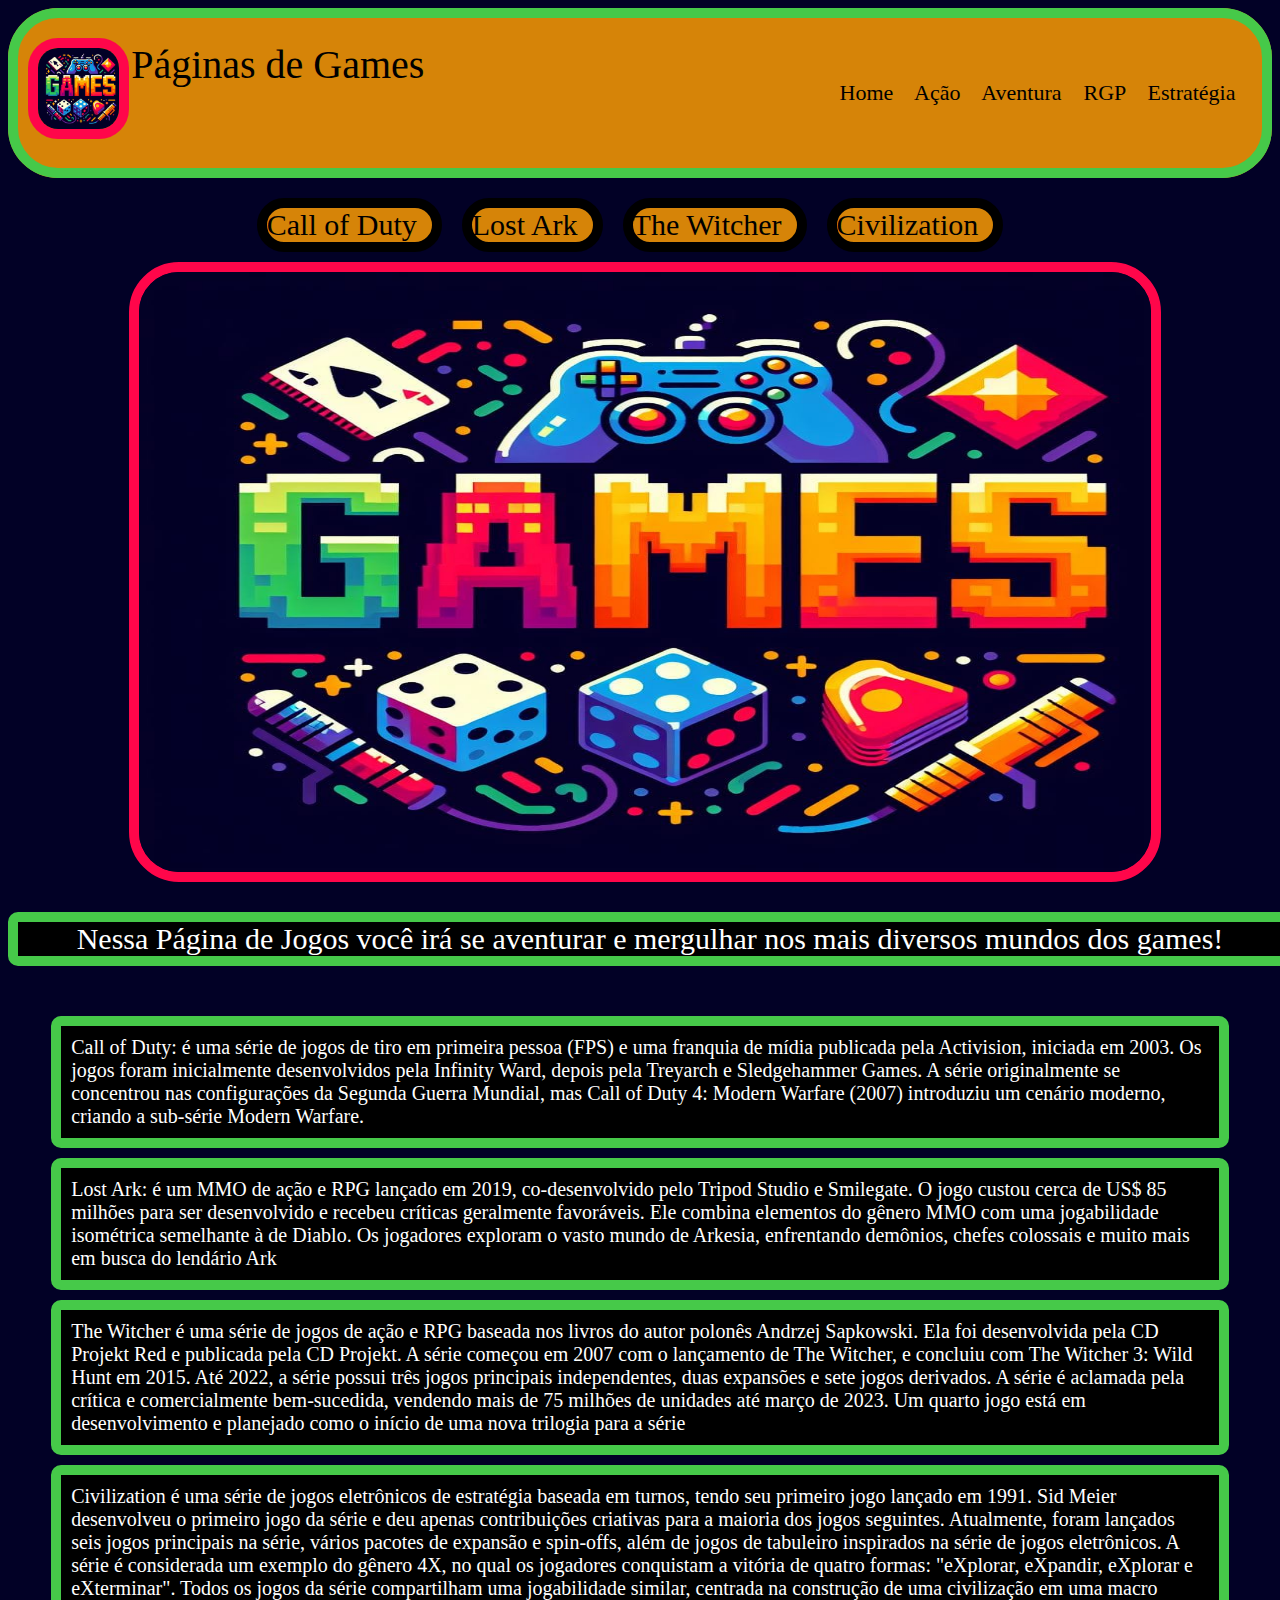
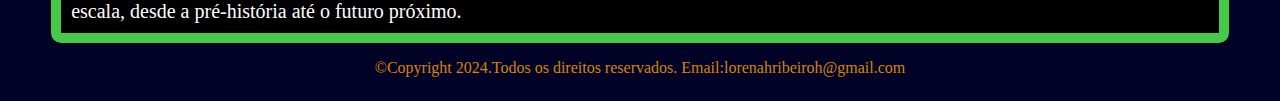
<file: index.html>
<!DOCTYPE html>
<html lang="en">
    <link rel="stylesheet" type="text/css" href="css/css.css">
<head>
    <meta charset="UTF-8">
    <title>Páginas de Games</title>
</head>
<body>
    <header>
    <section class="logoo">
        <div class="logo">
            <img src="fotos/logo.jpeg" alt="Página de Games">
            <p>Páginas de Games</p>
        </div>  
        <div class="logo1">
    <nav>
        <a href="#">Home &nbsp;&nbsp;</a>
        <a href="Call of Duty.html">Ação &nbsp;&nbsp;</a>
        <a href="Lost Ark.html">Aventura &nbsp;&nbsp;</a>
        <a href="The Witcher.html">RGP &nbsp;&nbsp;</a>
        <a href="Civilization.html">Estratégia &nbsp;&nbsp;</a>
    </nav>
        </div>
    </section>
    </header>
    <main>
        <section class="seções">
            <div class="seções1">
        <a href="Call of Duty.html">Call of Duty &nbsp;</a>
            </div>
            <div class="seções1">
        <a href="Lost Ark.html">Lost Ark &nbsp;</a>
            </div>
            <div class="seções1">
        <a href="The Witcher.html">The Witcher &nbsp;</a>
            </div>
            <div class="seções1">
        <a href="Civilization.html">Civilization &nbsp;</a>
            </div>
        </section>
        <div class="logodescrição">
            <img src="fotos/logo.jpeg" alt="Página de Games">
            <p>Nessa Página de Jogos você irá se aventurar e mergulhar nos mais diversos mundos dos games!</p>   
        </div>
        <section class="resumojogos">
          <div class="resumodosjogos1">
            <a href="Call of Duty.html">Call of Duty: é uma série de jogos de tiro em primeira pessoa (FPS) e uma franquia de mídia publicada pela Activision, iniciada em 2003. Os jogos foram inicialmente desenvolvidos pela Infinity Ward, depois pela Treyarch e Sledgehammer Games. A série originalmente se concentrou nas configurações da Segunda Guerra Mundial, mas Call of Duty 4: Modern Warfare (2007) introduziu um cenário moderno, criando a sub-série Modern Warfare.</a>
          </div>
          <div class="resumodosjogos1">
            <a href="Lost Ark.html">Lost Ark: é um MMO de ação e RPG lançado em 2019, co-desenvolvido pelo Tripod Studio e Smilegate. O jogo custou cerca de US$ 85 milhões para ser desenvolvido e recebeu críticas geralmente favoráveis. Ele combina elementos do gênero MMO com uma jogabilidade isométrica semelhante à de Diablo. Os jogadores exploram o vasto mundo de Arkesia, enfrentando demônios, chefes colossais e muito mais em busca do lendário Ark</a>
          </div>
          <div class="resumodosjogos1">
            <a href="The Witcher.html">The Witcher é uma série de jogos de ação e RPG baseada nos livros do autor polonês Andrzej Sapkowski. Ela foi desenvolvida pela CD Projekt Red e publicada pela CD Projekt. A série começou em 2007 com o lançamento de The Witcher, e concluiu com The Witcher 3: Wild Hunt em 2015. Até 2022, a série possui três jogos principais independentes, duas expansões e sete jogos derivados. A série é aclamada pela crítica e comercialmente bem-sucedida, vendendo mais de 75 milhões de unidades até março de 2023. Um quarto jogo está em desenvolvimento e planejado como o início de uma nova trilogia para a série</a>
          </div>
          <div class="resumodosjogos1">
            <a href="Civilization.html">Civilization é uma série de jogos eletrônicos de estratégia baseada em turnos, tendo seu primeiro jogo lançado em 1991. Sid Meier desenvolveu o primeiro jogo da série e deu apenas contribuições criativas para a maioria dos jogos seguintes. Atualmente, foram lançados seis jogos principais na série, vários pacotes de expansão e spin-offs, além de jogos de tabuleiro inspirados na série de jogos eletrônicos. A série é considerada um exemplo do gênero 4X, no qual os jogadores conquistam a vitória de quatro formas: "eXplorar, eXpandir, eXplorar e eXterminar". Todos os jogos da série compartilham uma jogabilidade similar, centrada na construção de uma civilização em uma macro escala, desde a pré-história até o futuro próximo.</a>
          </div>
        </section>  
    </main>
    <footer>
        <p>&copy;Copyright 2024.Todos os direitos reservados. Email:lorenahribeiroh@gmail.com</p>
    </footer>
</body>
</html>
</file>
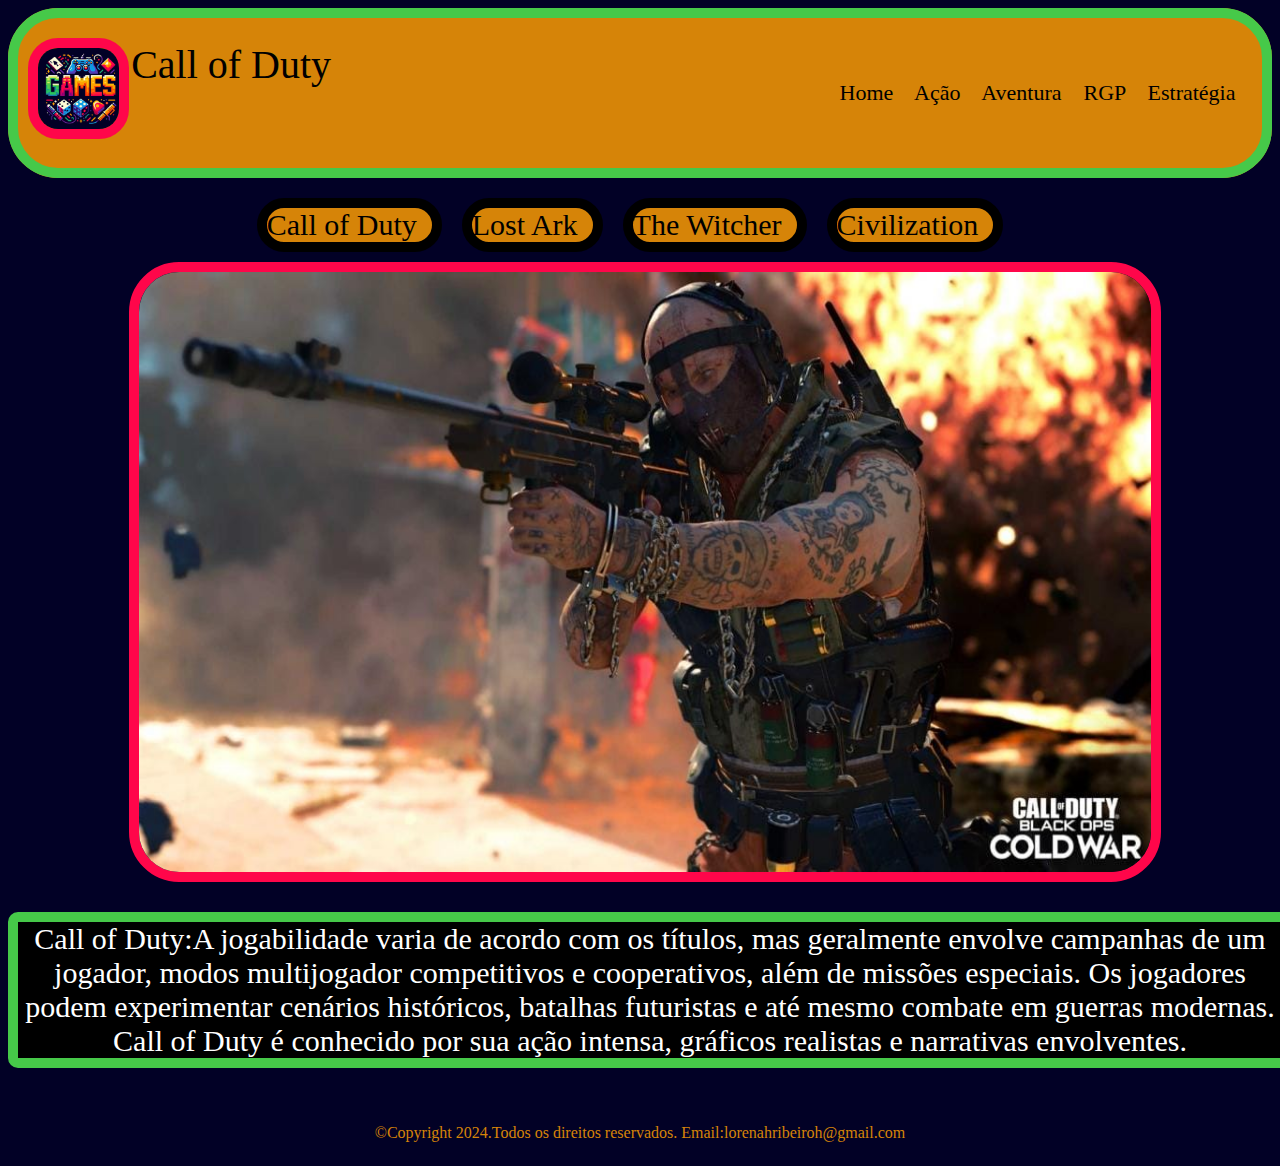
<file: Call of Duty.html>
<!DOCTYPE html>
<html lang="en">
    <link rel="stylesheet" type="text/css" href="css/css.css">
<head>
    <meta charset="UTF-8">
    <title>Call of Duty</title>
</head>
<body>
    <header>
    <section class="logoo">
        <div class="logo">
            <img src="fotos/logo.jpeg" alt="Página de Games">
            <p>Call of Duty</p>
        </div>  
        <div class="logo1">
    <nav>
        <a href="index.html">Home &nbsp;&nbsp;</a>
        <a href="#">Ação &nbsp;&nbsp;</a>
        <a href="Lost Ark.html">Aventura &nbsp;&nbsp;</a>
        <a href="The Witcher.html">RGP &nbsp;&nbsp;</a>
        <a href="Civilization.html">Estratégia &nbsp;&nbsp;</a>
    </nav>
        </div>
    </section>
    </header>
    <main>
        <section class="seções">
            <div class="seções1">
        <a href="Call of Duty.html">Call of Duty &nbsp;</a>
            </div>
            <div class="seções1">
        <a href="Lost Ark.html">Lost Ark &nbsp;</a>
            </div>
            <div class="seções1">
        <a href="The Witcher.html">The Witcher &nbsp;</a>
            </div>
            <div class="seções1">
        <a href="Civilization.html">Civilization &nbsp;</a>
            </div>
        </section>
        <div class="logodescrição">
            <img src="fotos/Call of Duty.jpeg" alt="Call of Duty">
            <p>Call of Duty:A jogabilidade varia de acordo com os títulos, mas geralmente envolve campanhas de um jogador, modos multijogador competitivos e cooperativos, além de missões especiais. Os jogadores podem experimentar cenários históricos, batalhas futuristas e até mesmo combate em guerras modernas. Call of Duty é conhecido por sua ação intensa, gráficos realistas e narrativas envolventes.</p>
          </div>
        </section>  
    </main>
    <footer>
        <p>&copy;Copyright 2024.Todos os direitos reservados. Email:lorenahribeiroh@gmail.com</p>
    </footer>
</body>
</html>
</file>
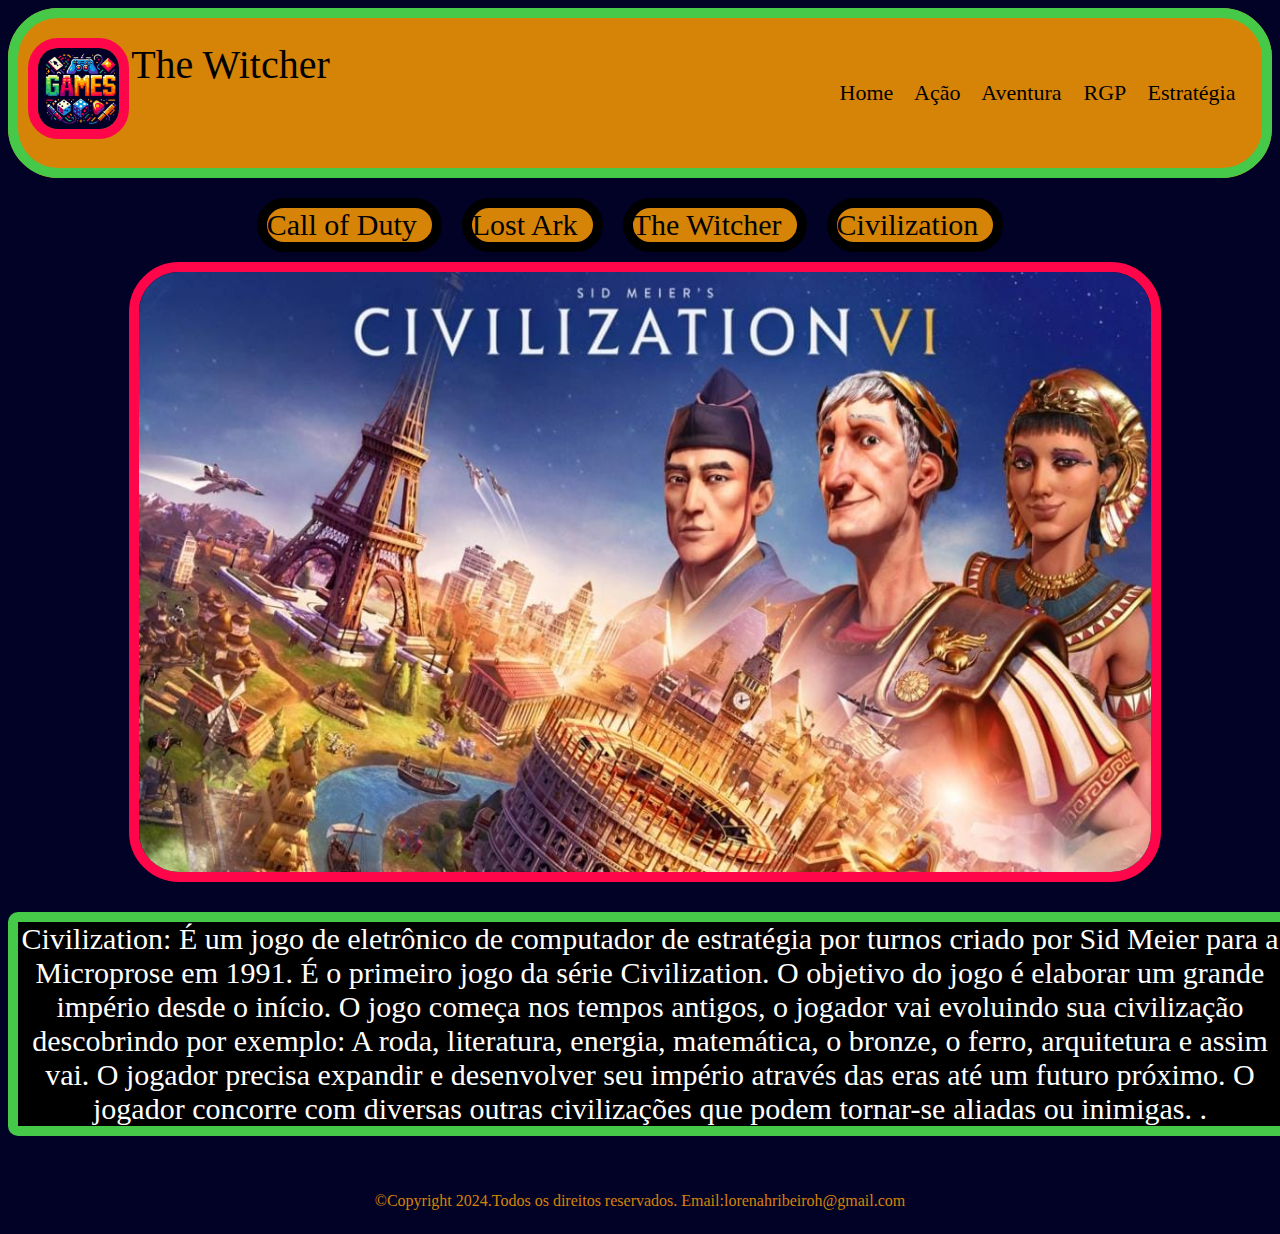
<file: Civilization.html>
<!DOCTYPE html>
<html lang="en">
    <link rel="stylesheet" type="text/css" href="css/css.css">
<head>
    <meta charset="UTF-8">
    <title>The Witcher</title>
</head>
<body>
    <header>
    <section class="logoo">
        <div class="logo">
            <img src="fotos/logo.jpeg" alt="Página de Games">
            <p>The Witcher</p>
        </div>  
        <div class="logo1">
    <nav>
        <a href="index.html">Home &nbsp;&nbsp;</a>
        <a href="Call of Duty.html">Ação &nbsp;&nbsp;</a>
        <a href="Lost Ark.html">Aventura &nbsp;&nbsp;</a>
        <a href="#">RGP &nbsp;&nbsp;</a>
        <a href="Civilization.html">Estratégia &nbsp;&nbsp;</a>
    </nav>
        </div>
    </section>
    </header>
    <main>
        <section class="seções">
            <div class="seções1">
        <a href="Call of Duty.html">Call of Duty &nbsp;</a>
            </div>
            <div class="seções1">
        <a href="Lost Ark.html">Lost Ark &nbsp;</a>
            </div>
            <div class="seções1">
        <a href="The Witcher.html">The Witcher &nbsp;</a>
            </div>
            <div class="seções1">
        <a href="Civilization.html">Civilization &nbsp;</a>
            </div>
        </section>
        <div class="logodescrição">
            <img src="fotos/Civilization.jpeg" alt="Civilization">
            <p>Civilization: É um jogo de eletrônico de computador de estratégia por turnos criado por Sid Meier para a Microprose em 1991. É o primeiro jogo da série Civilization. O objetivo do jogo é elaborar um grande império desde o início. O jogo começa nos tempos antigos, o jogador vai evoluindo sua civilização descobrindo por exemplo: A roda, literatura, energia, matemática, o bronze, o ferro, arquitetura e assim vai. O jogador precisa expandir e desenvolver seu império através das eras até um futuro próximo. O jogador concorre com diversas outras civilizações que podem tornar-se aliadas ou inimigas. .</p>
          </div>
        </section> 
    </main>
    <footer>
        <p>&copy;Copyright 2024.Todos os direitos reservados. Email:lorenahribeiroh@gmail.com</p>
    </footer>
</body>
</html>
</file>
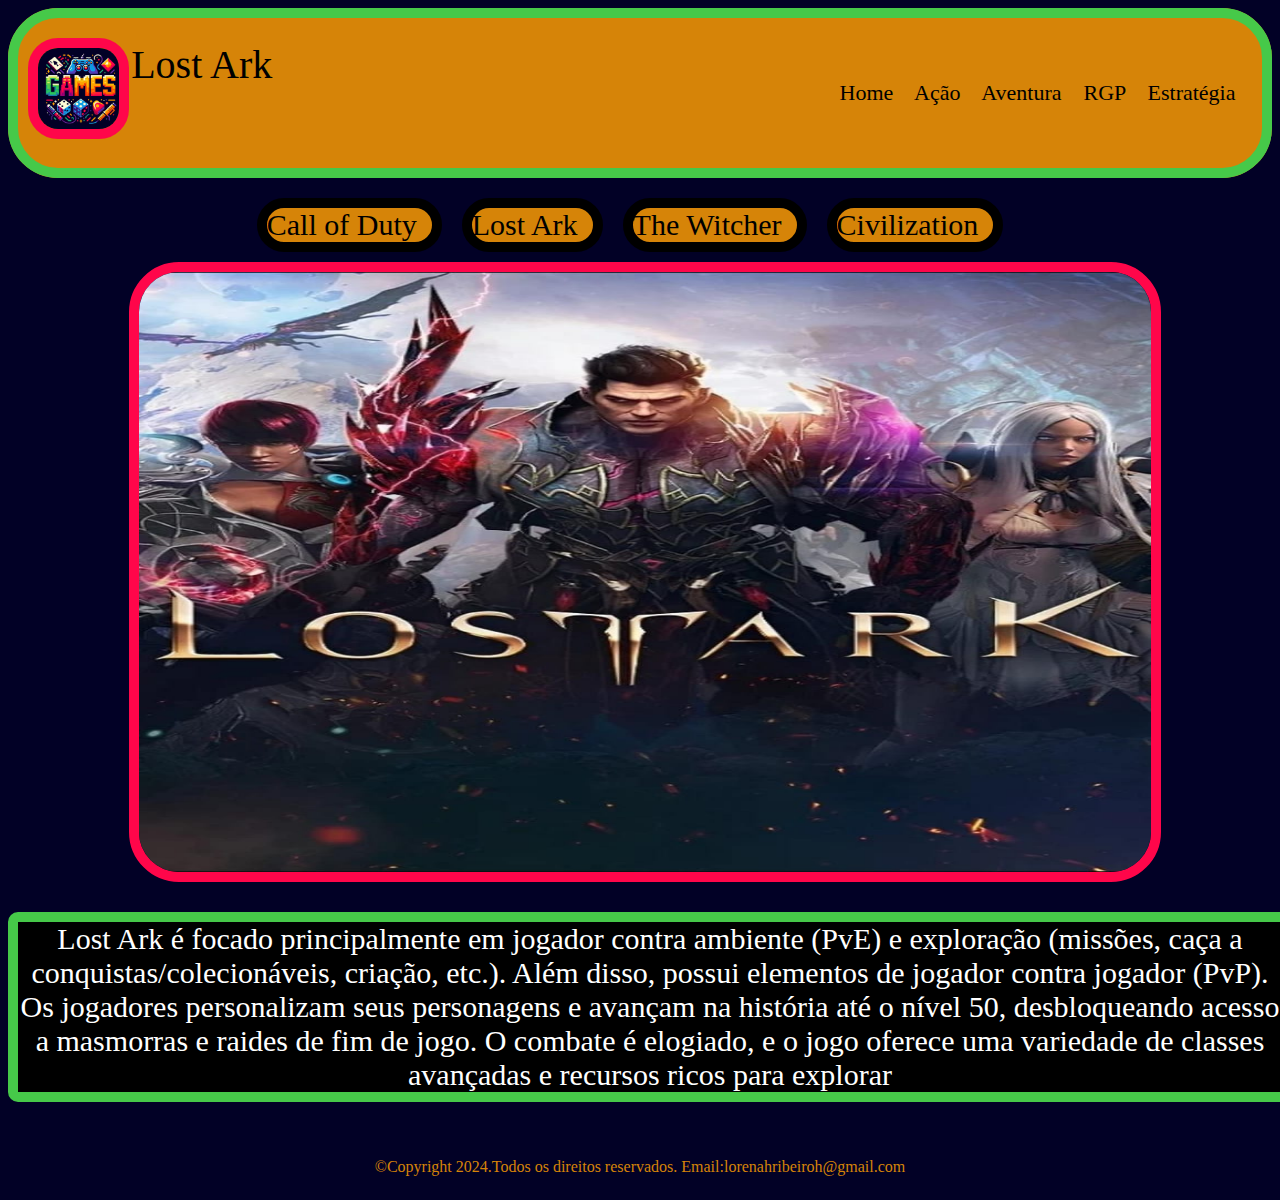
<file: Lost Ark.html>
<!DOCTYPE html>
<html lang="en">
    <link rel="stylesheet" type="text/css" href="css/css.css">
<head>
    <meta charset="UTF-8">
    <title>Lost Ark</title>
</head>
<body>
    <header>
    <section class="logoo">
        <div class="logo">
            <img src="fotos/logo.jpeg" alt="Página de Games">
            <p>Lost Ark</p>
        </div>  
        <div class="logo1">
    <nav>
        <a href="index.html">Home &nbsp;&nbsp;</a>
        <a href="Call of Duty.html">Ação &nbsp;&nbsp;</a>
        <a href="#">Aventura &nbsp;&nbsp;</a>
        <a href="The Witcher.html">RGP &nbsp;&nbsp;</a>
        <a href="Civilization.html">Estratégia &nbsp;&nbsp;</a>
    </nav>
        </div>
    </section>
    </header>
    <main>
        <section class="seções">
            <div class="seções1">
        <a href="Call of Duty.html">Call of Duty &nbsp;</a>
            </div>
            <div class="seções1">
        <a href="Lost Ark.html">Lost Ark &nbsp;</a>
            </div>
            <div class="seções1">
        <a href="The Witcher.html">The Witcher &nbsp;</a>
            </div>
            <div class="seções1">
        <a href="Civilization.html">Civilization &nbsp;</a>
            </div>
        </section>
        <div class="logodescrição">
            <img src="fotos/Lost Ark.jpeg" alt="Lost Ark">
            <p>Lost Ark é focado principalmente em jogador contra ambiente (PvE) e exploração (missões, caça a conquistas/colecionáveis, criação, etc.). Além disso, possui elementos de jogador contra jogador (PvP). Os jogadores personalizam seus personagens e avançam na história até o nível 50, desbloqueando acesso a masmorras e raides de fim de jogo. O combate é elogiado, e o jogo oferece uma variedade de classes avançadas e recursos ricos para explorar</p>
          </div>
        </section>  
    </main>
    <footer>
        <p>&copy;Copyright 2024.Todos os direitos reservados. Email:lorenahribeiroh@gmail.com</p>
    </footer>
</body>
</html>
</file>
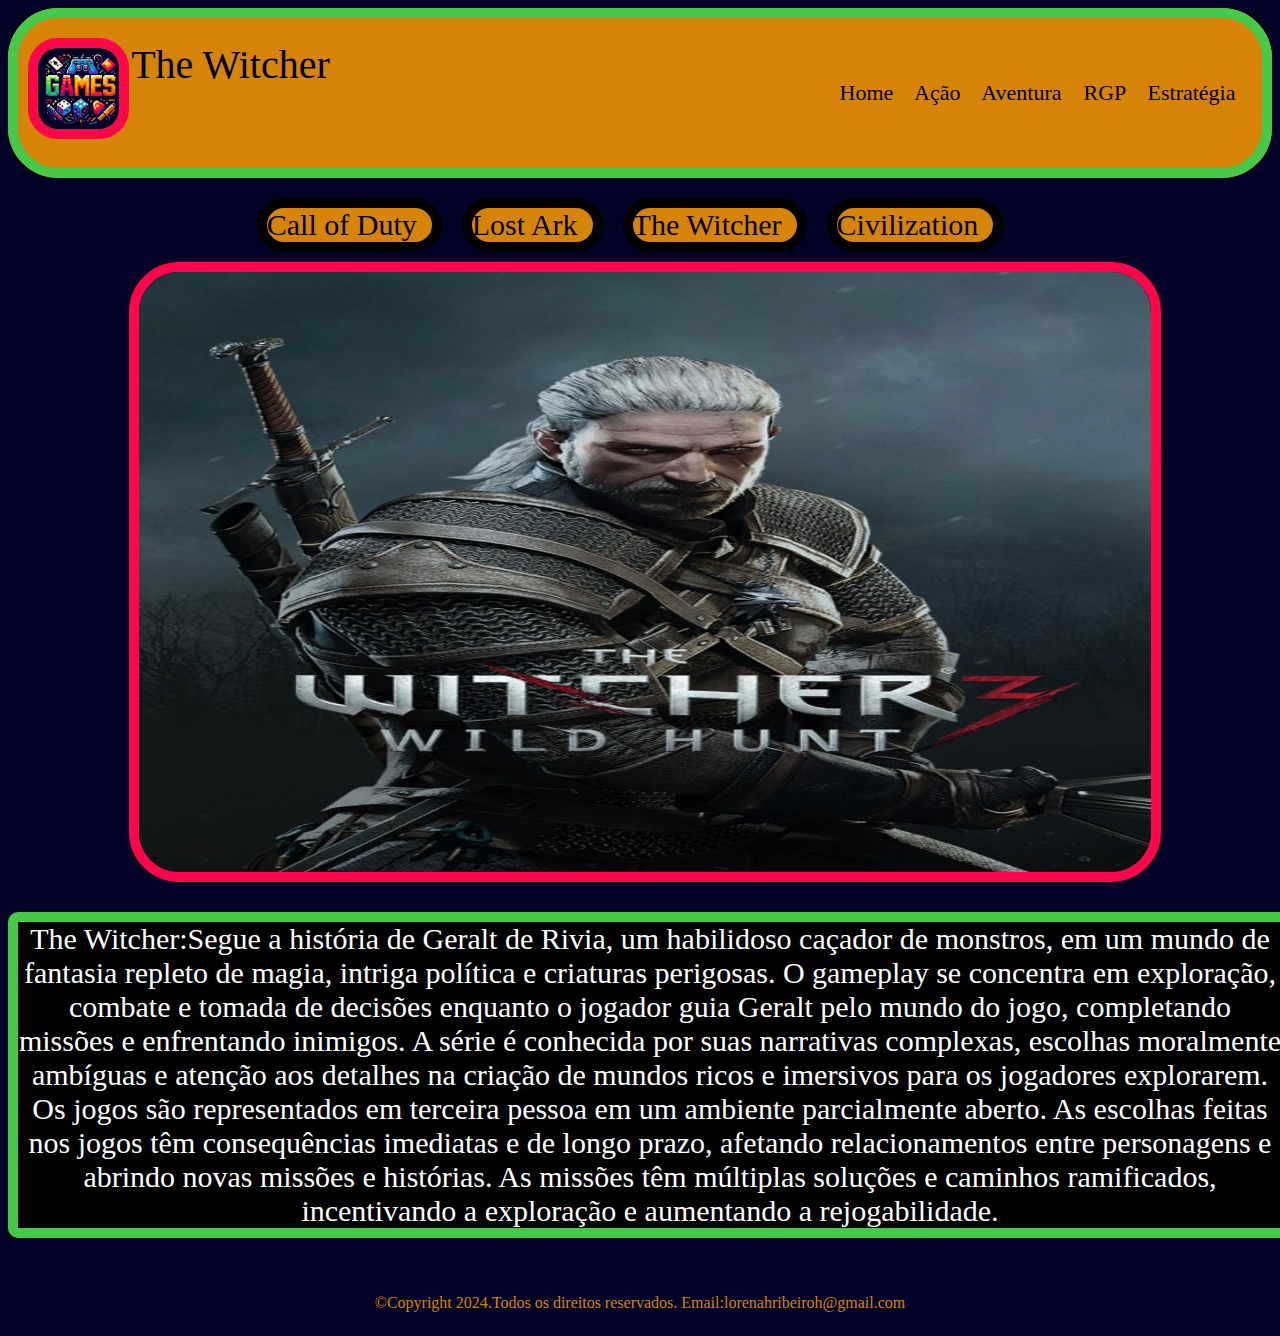
<file: The Witcher.html>
<!DOCTYPE html>
<html lang="en">
    <link rel="stylesheet" type="text/css" href="css/css.css">
<head>
    <meta charset="UTF-8">
    <title>The Witcher</title>
</head>
<body>
    <header>
    <section class="logoo">
        <div class="logo">
            <img src="fotos/logo.jpeg" alt="Página de Games">
            <p>The Witcher</p>
        </div>  
        <div class="logo1">
    <nav>
        <a href="index.html">Home &nbsp;&nbsp;</a>
        <a href="Call of Duty.html">Ação &nbsp;&nbsp;</a>
        <a href="Lost Ark.html">Aventura &nbsp;&nbsp;</a>
        <a href="#">RGP &nbsp;&nbsp;</a>
        <a href="Civilization.html">Estratégia &nbsp;&nbsp;</a>
    </nav>
        </div>
    </section>
    </header>
    <main>
        <section class="seções">
            <div class="seções1">
        <a href="Call of Duty.html">Call of Duty &nbsp;</a>
            </div>
            <div class="seções1">
        <a href="Lost Ark.html">Lost Ark &nbsp;</a>
            </div>
            <div class="seções1">
        <a href="The Witcher.html">The Witcher &nbsp;</a>
            </div>
            <div class="seções1">
        <a href="Civilization.html">Civilization &nbsp;</a>
            </div>
        </section>
        <div class="logodescrição">
            <img src="fotos/The Witcher.jpeg" alt="The Witcher">
            <p>The Witcher:Segue a história de Geralt de Rivia, um habilidoso caçador de monstros, em um mundo de fantasia repleto de magia, intriga política e criaturas perigosas. O gameplay se concentra em exploração, combate e tomada de decisões enquanto o jogador guia Geralt pelo mundo do jogo, completando missões e enfrentando inimigos. A série é conhecida por suas narrativas complexas, escolhas moralmente ambíguas e atenção aos detalhes na criação de mundos ricos e imersivos para os jogadores explorarem. Os jogos são representados em terceira pessoa em um ambiente parcialmente aberto. As escolhas feitas nos jogos têm consequências imediatas e de longo prazo, afetando relacionamentos entre personagens e abrindo novas missões e histórias. As missões têm múltiplas soluções e caminhos ramificados, incentivando a exploração e aumentando a rejogabilidade. </p>
          </div>
        </section>  
    </main>
    <footer>
        <p>&copy;Copyright 2024.Todos os direitos reservados. Email:lorenahribeiroh@gmail.com</p>
    </footer>
</body>
</html>
</file>
<file: css/css.css>
body{
    background-color: #020126;
}
header{
    background-color: #d68408;
    border-radius: 50px;
}   
.logoo{
    display: flex;
    max-width: 100%;
    height: 150px;
    border: 10px solid #46C949;
    border-radius: 50px;
    color: #46C949;
    flex-direction: row;
    align-items: center;
    justify-content: space-around;
    position: relative;

}
.logo{
    height: 150px;
    align-items: flex-start;

}
.logo img{
    width: 10%;
    margin-top: 20px;
    margin-bottom: 20px;
    margin-left: 10px;
    border: 10px solid #FF064A;
    border-radius: 30px;
    display: inline-block;
}
.logo p{
    display: inline-block;
    color: black;
    font-size: 40px;
    margin-top: 1px;
    bottom: 40px;
    margin-left: 2px;
    position: absolute;
}
.logo1{
    align-items: flex-end;
    font-size: 22px;
    margin-top: 20px;
    margin-right: 10px;
    margin-bottom: 20px;
    margin-left: 10px; 
    white-space: nowrap;
}
nav a{
    color: black;
    text-decoration: none;
}
nav a:link{
    color: black;
    text-decoration: none;
}
nav a:visited{
    color: #020126;
    text-decoration: none;
}
nav a:hover{
    color: #46C949;
    text-decoration: none;
}
nav a:active{
    color: #FF064A;
    text-decoration: none;
}
.seções{
    display: flex;
    align-items: center;
    justify-content: center;
    margin-top: 20px;
}
.seções1{
    background-color: #d68408;
   border: 10px solid black;
   border-radius: 50px;
   margin-right: 20px;
   font-size: 30px;
}
.seções a:link{
    color: black;
    text-decoration: none;
}
.seções a:visited{
    color:  #020126;
    text-decoration: none;
}
.seções a:hover{
    background-color: white;
    color: #46C949;
    text-decoration: none;
} 
.seções a:active{
    color: #FF064A;
    text-decoration: none;
}
.logodescrição{
    display: flex;
    justify-content: center;
    align-items: center;
    flex-direction: column;
    width: 100%;
    margin: 10px;
}  
.logodescrição img{
    width: 80%;
    margin-right: 10px;
    height: 600px;
    border: 10px solid #FF064A;
    border-radius: 50px;
}
.logodescrição p{
    font-size: 30px;
    color: white;
    background-color: #000;
    border: 10px solid  #46C949;
    border-radius: 10px;
    text-align: center;
    width: 100%;
}
.resumojogos{
    display: flex;
    flex-direction: column;
    justify-content: center;
    align-items: center;
    width: 100%;
}
.resumojogos a{
    color: white;
    text-decoration: none;
}
.resumojogos a:hover{
    color: #d68408;
}
.resumodosjogos1{
    background-color: black;
    font-size: 20px;
    border: 10px solid  #46C949;
    border-radius: 10px;
    padding: 10px;
    margin-top: 10px;
    width: 90%;
}
footer{
    display: flex;
    justify-content: center;
    align-items: center;
    color: #d68408;
    margin-bottom: 0;
}
</file>
